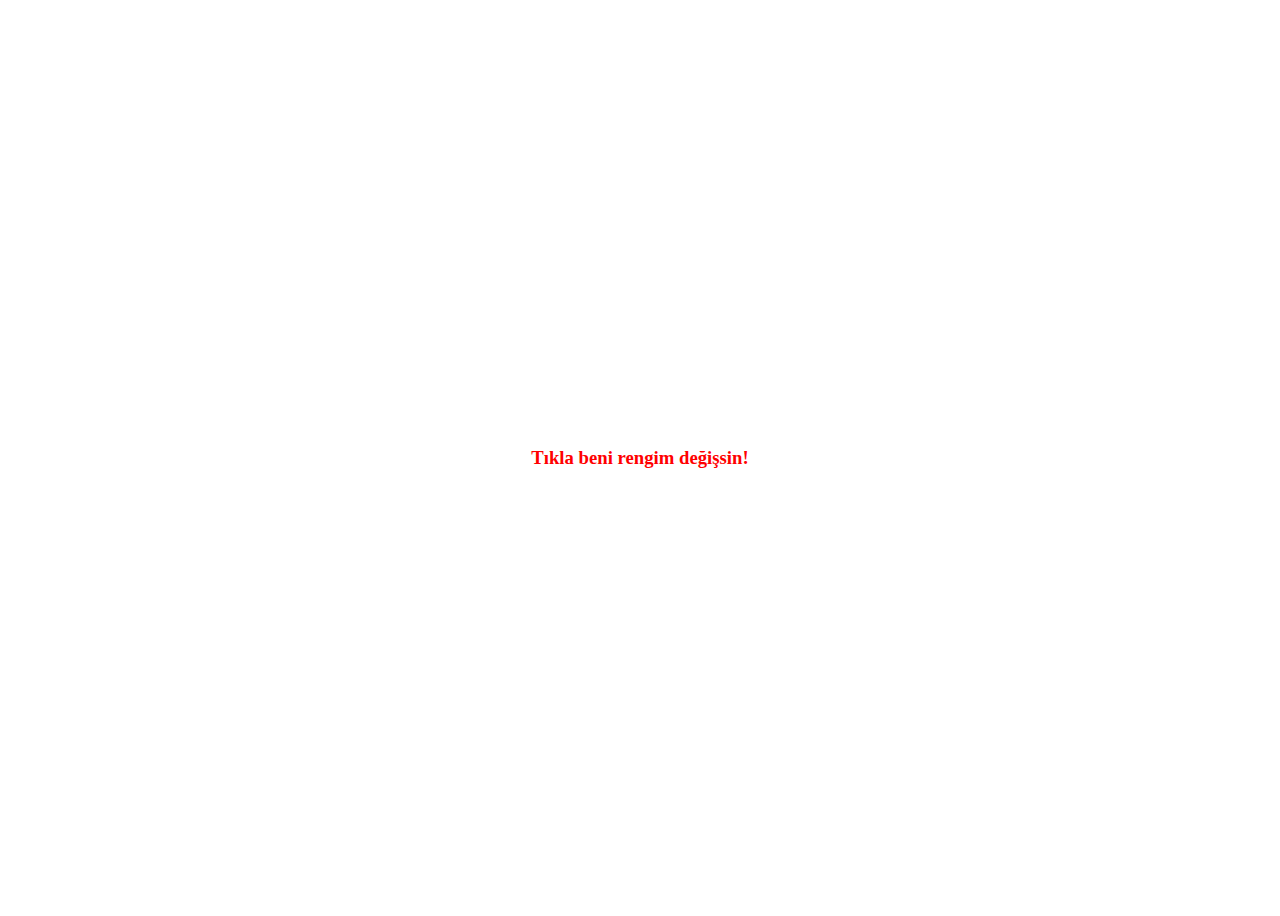
<file: index.html>
<!DOCTYPE html>
<html lang="en">
<head>
    <meta charset="UTF-8">
    <meta http-equiv="X-UA-Compatible" content="IE=edge">
    <meta name="viewport" content="width=device-width, initial-scale=1.0">
    <title>JavaScript İlk Örnek</title>
    <link rel="stylesheet" href="style.css">
</head>
<body onload="alert('Sayfamıza Hoşgeldiniz');">
    <h3 id="baslik" onclick="renkDegistir();">Tıkla beni rengim değişsin!</h3>
    <script src="script.js"></script>
</body>
</html>
</file>
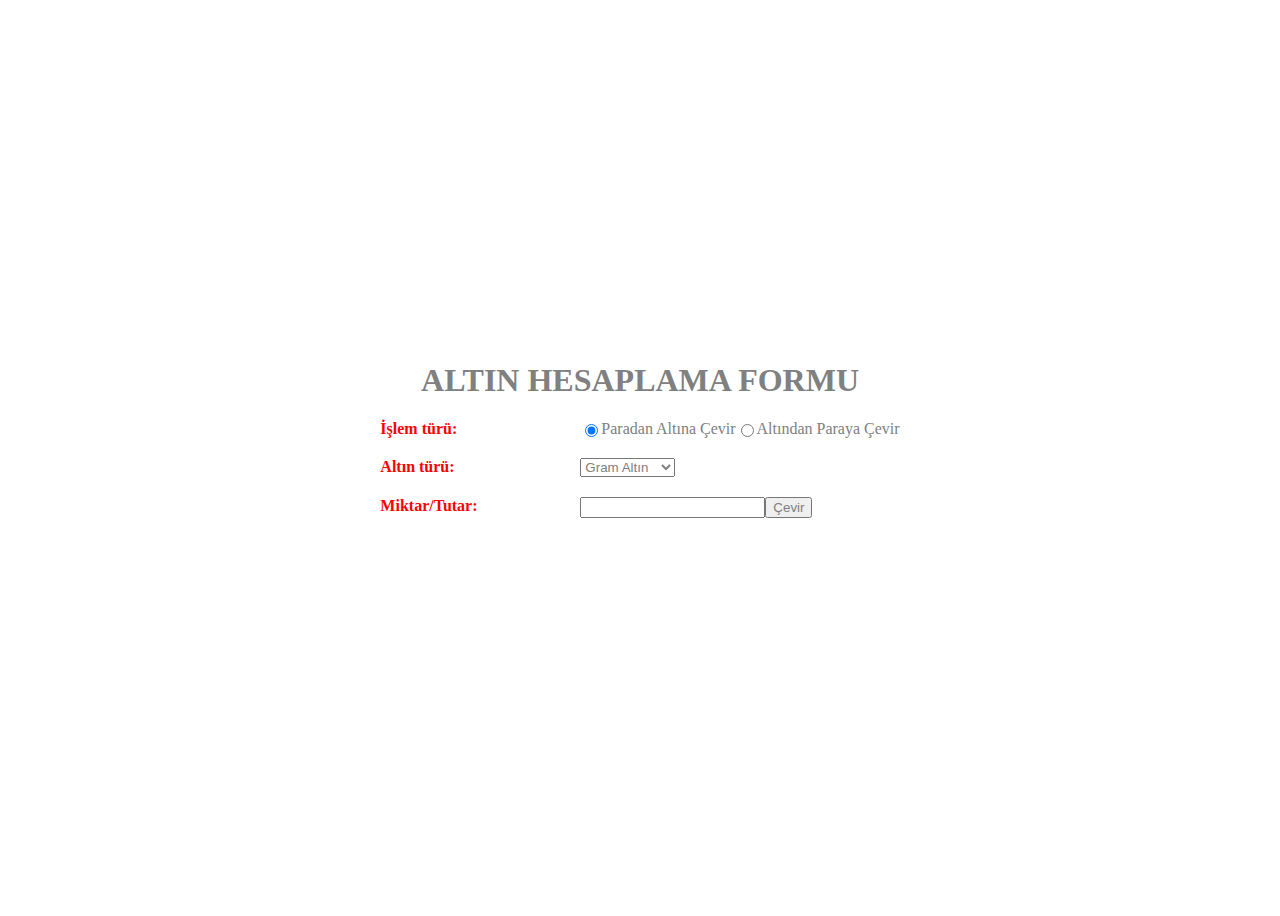
<file: altin.html>
<!DOCTYPE html>
<html lang="en">
<head>
    <meta charset="UTF-8">
    <meta http-equiv="X-UA-Compatible" content="IE=edge">
    <meta name="viewport" content="width=device-width, initial-scale=1.0">
    <title>Altın Hesaplama Formu</title>
    <link rel="stylesheet" href="style.css">
</head>
<body>
    <h1 id="baslik">ALTIN HESAPLAMA FORMU</h1>
    <form action="#" id="altinHesaplama">
        <div id="grup1">
            <span class="aciklama">İşlem türü:</span>
            <input type="radio" name="ceviriTuru" id="radioToAltin" value="paradanAltina" checked>
            <label for="radioToAltin">Paradan Altına Çevir</label>
            <input type="radio" name="ceviriTuru" id="radioToPara" value="altindanParaya">
            <label for="radioToPara">Altından Paraya Çevir</label>
        </div>
        <div id="grup2">
        <span class="aciklama">Altın türü:</span>
            <select name="" id="slctAltinTuru">
                <option value="gram">Gram Altın</option>
                <option value="ceyrek">Çeyrek Altın</option>
                <option value="yarim">Yarım Altın</option>
                <option value="tam">Tam Altın</option>
            </select>
        </div>
        <div id="grup3">
            <span class="aciklama">Miktar/Tutar:</span>
            <input type="text" id="txtMiktarTutar">
            <input type="button" id="btnCevir" value="Çevir" onclick="altinDonustur();">
        </div>
    </form>
    <h3 id="sonuc"></h3>

    <script src="script.js"></script>
</body>
</html>
</file>
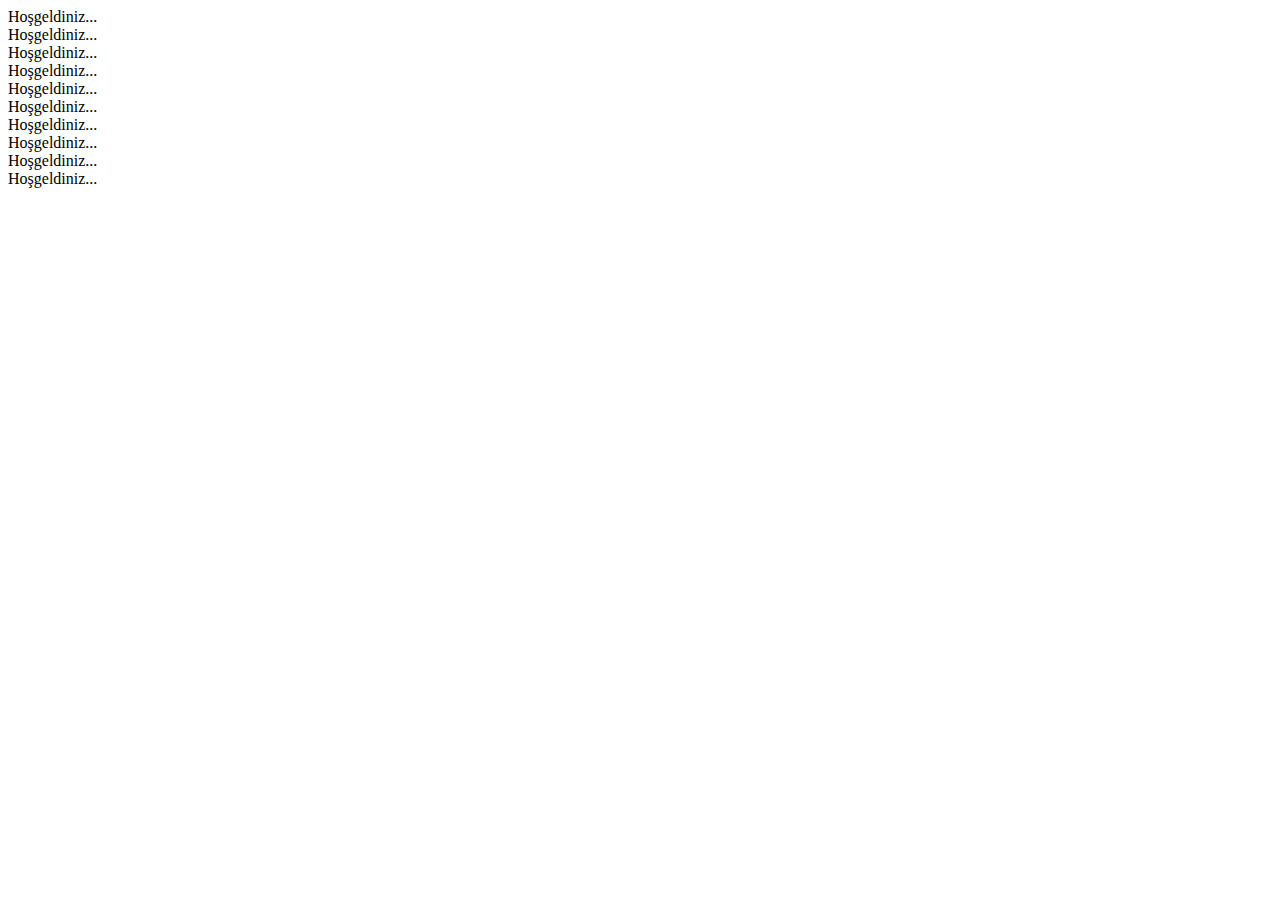
<file: dongu.html>
<!DOCTYPE html>
<html lang="en">
<head>
    <meta charset="UTF-8">
    <meta http-equiv="X-UA-Compatible" content="IE=edge">
    <meta name="viewport" content="width=device-width, initial-scale=1.0">
    <title>Document</title>
</head>
<body onload="merhaba();">
    

    <script src="script.js"></script>
</body>
</html>
</file>
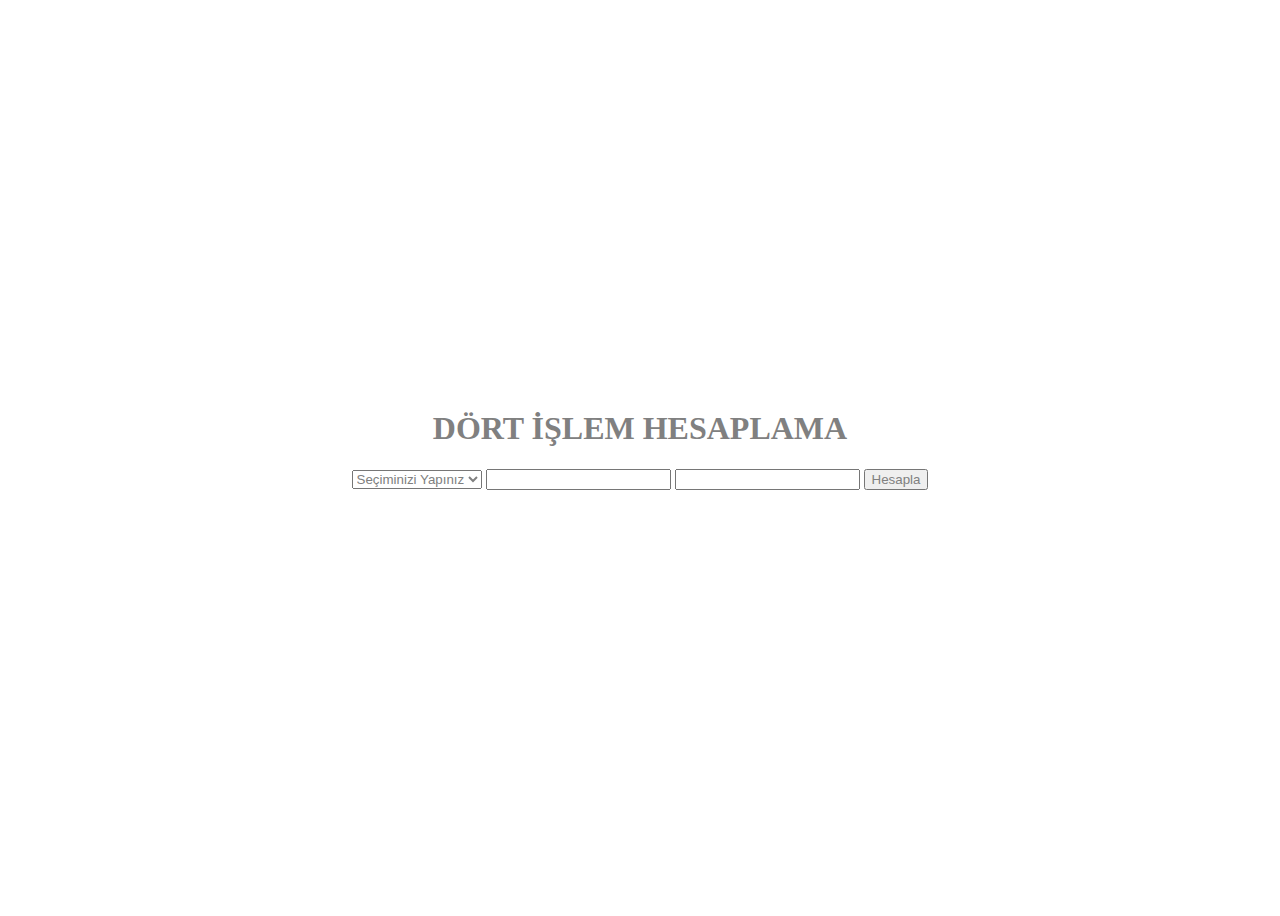
<file: dortislem.html>
<!DOCTYPE html>
<html lang="en">
<head>
    <meta charset="UTF-8">
    <meta http-equiv="X-UA-Compatible" content="IE=edge">
    <meta name="viewport" content="width=device-width, initial-scale=1.0">
    <title>Dört İşlem Hesaplama Formu</title>
    <link rel="stylesheet" href="style.css">
</head>
<body>
    <h1 id="baslik">DÖRT İŞLEM HESAPLAMA</h1>
    <form action="#">
        <select name="islemler" id="islemler">
            <option value="#">Seçiminizi Yapınız</option>
            <option value="+">Toplama</option>
            <option value="-">Çıkarma</option>
            <option value="*">Çarpma</option>
            <option value="/">Bölme</option>
        </select>
        <input type="text" id="txtSayi1">
        <input type="text" id="txtSayi2">
        <input type="button" value="Hesapla" id="btnHesapla" onclick="dortislem();">

    </form>
    <h3 id="sonuc"></h3>
    <script src="script.js"></script>
</body>
</html>
</file>
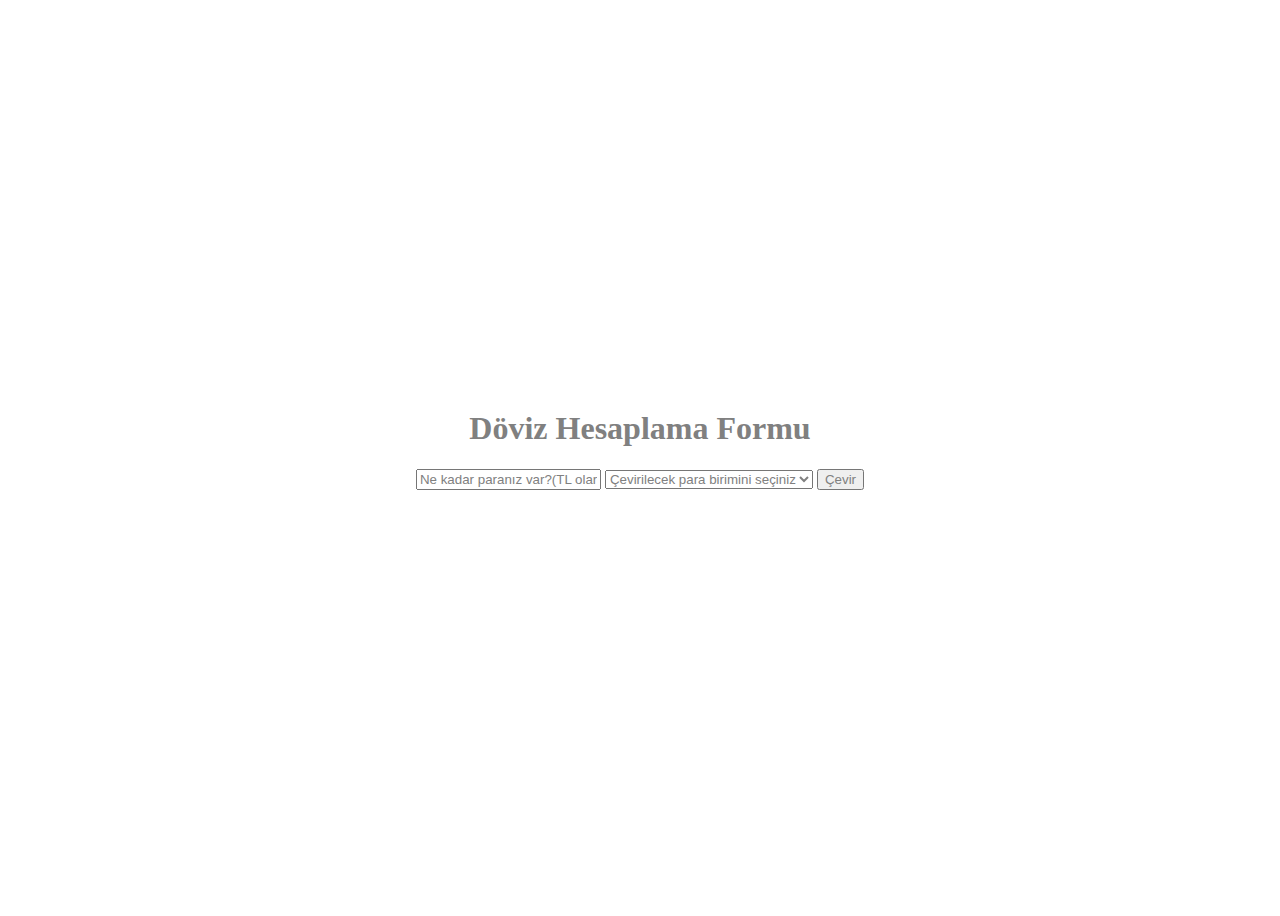
<file: doviz.html>
<!DOCTYPE html>
<html lang="en">
<head>
    <meta charset="UTF-8">
    <meta http-equiv="X-UA-Compatible" content="IE=edge">
    <meta name="viewport" content="width=device-width, initial-scale=1.0">
    <title>Döviz Hesaplama Formu</title>
    <link rel="stylesheet" href="style.css">
</head>
<body>
    <h1 id="baslik">Döviz Hesaplama Formu</h1>
    <form action="#">
        <input type="text" id="txtPara" value="Ne kadar paranız var?(TL olarak giriniz)" onfocus="this.value=' '">
        <select name="slctDoviz" id="slctDoviz">
            <option value="#">Çevirilecek para birimini seçiniz</option>
            <option value="$">USD-Dolar</option>
            <option value="E">EU-Euro</option>
        </select>
        <input type="button" value="Çevir" id="btnCevir" onclick="cevir();">
    </form>
    <h3 id="sonuc"></h3>
    <script src="script.js"></script>
</body>
</html>
</file>
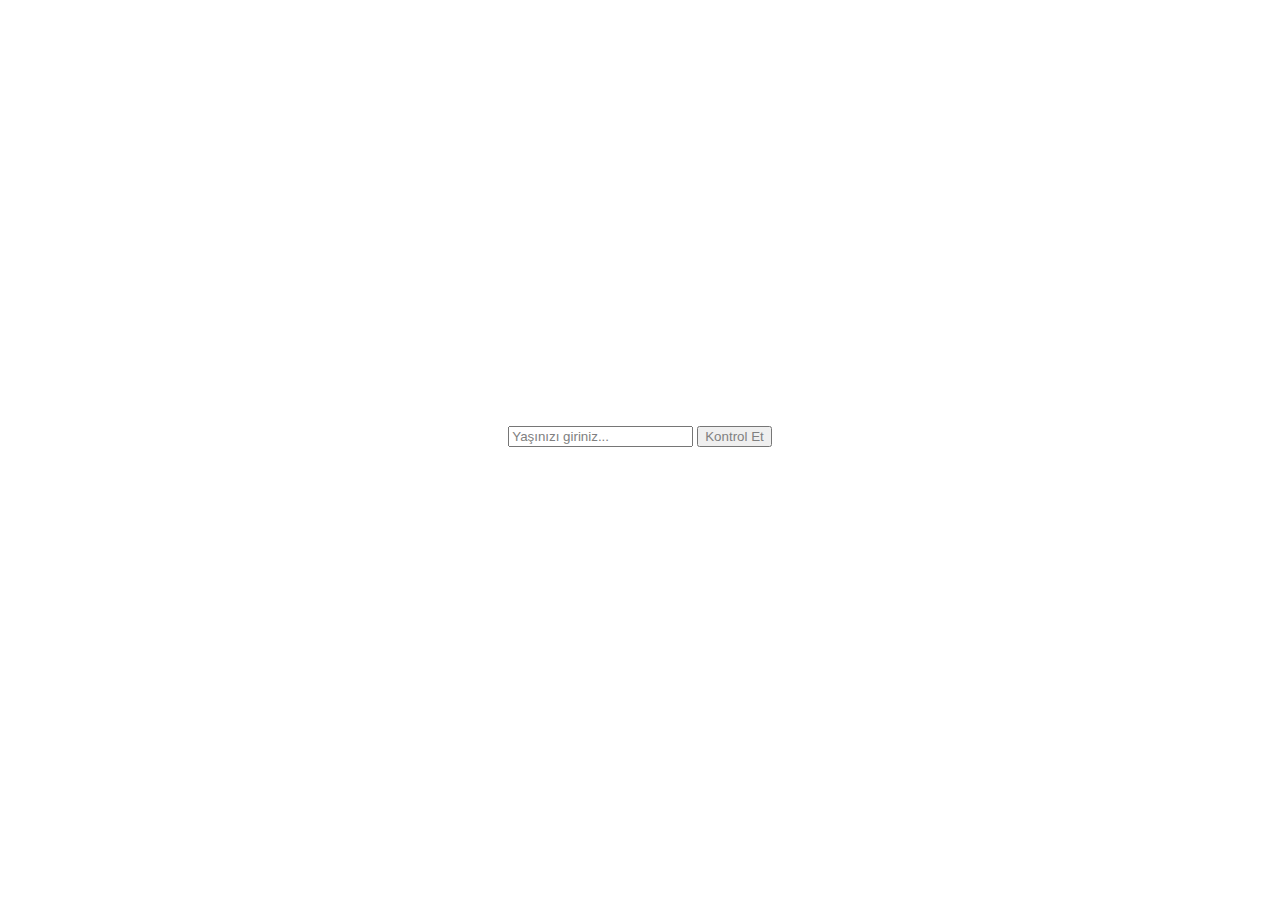
<file: form.html>
<!DOCTYPE html>
<html lang="en">
<head>
    <meta charset="UTF-8">
    <meta http-equiv="X-UA-Compatible" content="IE=edge">
    <meta name="viewport" content="width=device-width, initial-scale=1.0">
    <link rel="stylesheet" href="style.css">
    <title>Document</title>
</head>
<body>
    <form action="#">
        <input type="text" id="txtYas" value="Yaşınızı giriniz..." onfocus="this.value='';">
        <input type="button" id="btnYasKontrol" value="Kontrol Et" onclick="yasKontrol();">
    </form>
    <h4 id="sonuc"></h4>

    <script src="script.js"></script>
</body>
</html>
</file>
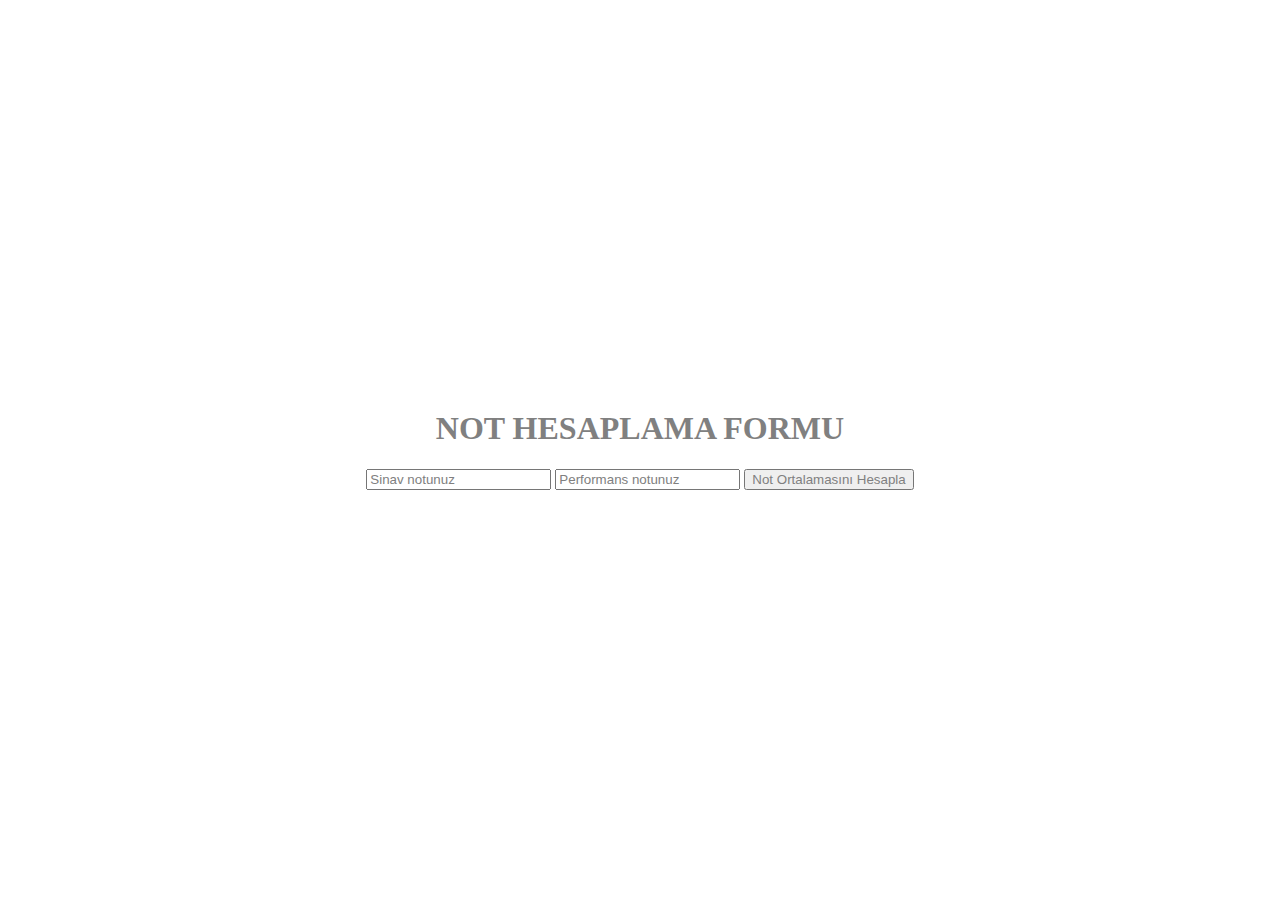
<file: notlar.html>
<!DOCTYPE html>
<html lang="en">
<head>
    <meta charset="UTF-8">
    <meta http-equiv="X-UA-Compatible" content="IE=edge">
    <meta name="viewport" content="width=device-width, initial-scale=1.0">
    <title>Not Hesaplama Formu</title>
    <link rel="stylesheet" href="style.css">
</head>
<body>
    <h1>NOT HESAPLAMA FORMU</h1>
    <form action="#" id="formNotlar">
        <input type="text" name="txtSinav" value="Sinav notunuz" id="txtSinav" onfocus="this.value=''">
        <input type="text" name="txtPerformans" value="Performans notunuz" id="txtPerformans" onfocus="this.value=''">
        <input type="button" value="Not Ortalamasını Hesapla" id="btnHesapla" onclick="hesapla();">
    </form>
    <h3 id="sonuc"></h3>
    <script src="script.js"></script>
</body>
</html>
</file>
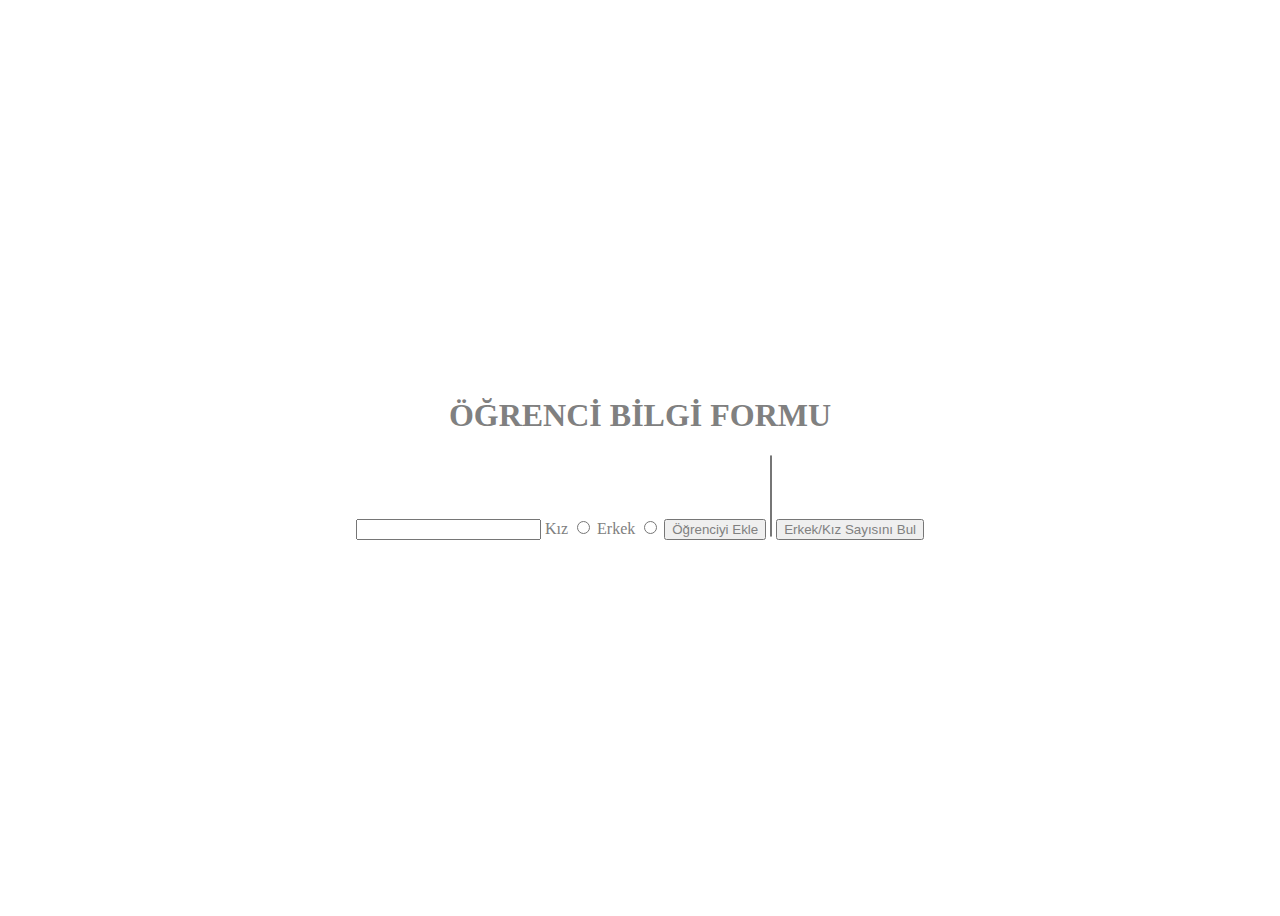
<file: ogrenciler.html>
<!DOCTYPE html>
<html>
<head>
    <meta charset='utf-8'>
    <meta http-equiv='X-UA-Compatible' content='IE=edge'>
    <title>Öğrenci Bilgi Formu</title>
    <meta name='viewport' content='width=device-width, initial-scale=1'>
    <link rel='stylesheet' type='text/css' media='screen' href='style.css'>
    
</head>
<body>
    <h1 id="baslik">ÖĞRENCİ BİLGİ FORMU</h1>
    <form action="" id="ogrenci">
        <input type="text" id="txtOgrenciAdSoyad">
        <label for="secenekKiz">Kız</label>
        <input type="radio" name="cinsiyet" id="secenekKiz" value="K">
        <label for="secenekErkek">Erkek</label>
        <input type="radio" name="cinsiyet" id="secenekErkek" value="E">
        <input type="button" value="Öğrenciyi Ekle" onclick="ogrenciEkle();">
        <select name="" id="ogrenciler" size="5"></select>
        <input type="button" value="Erkek/Kız Sayısını Bul" onclick="cinsiyetSay();">
    </form>
    
    <script src='script.js'></script>
</body>
</html>
</file>
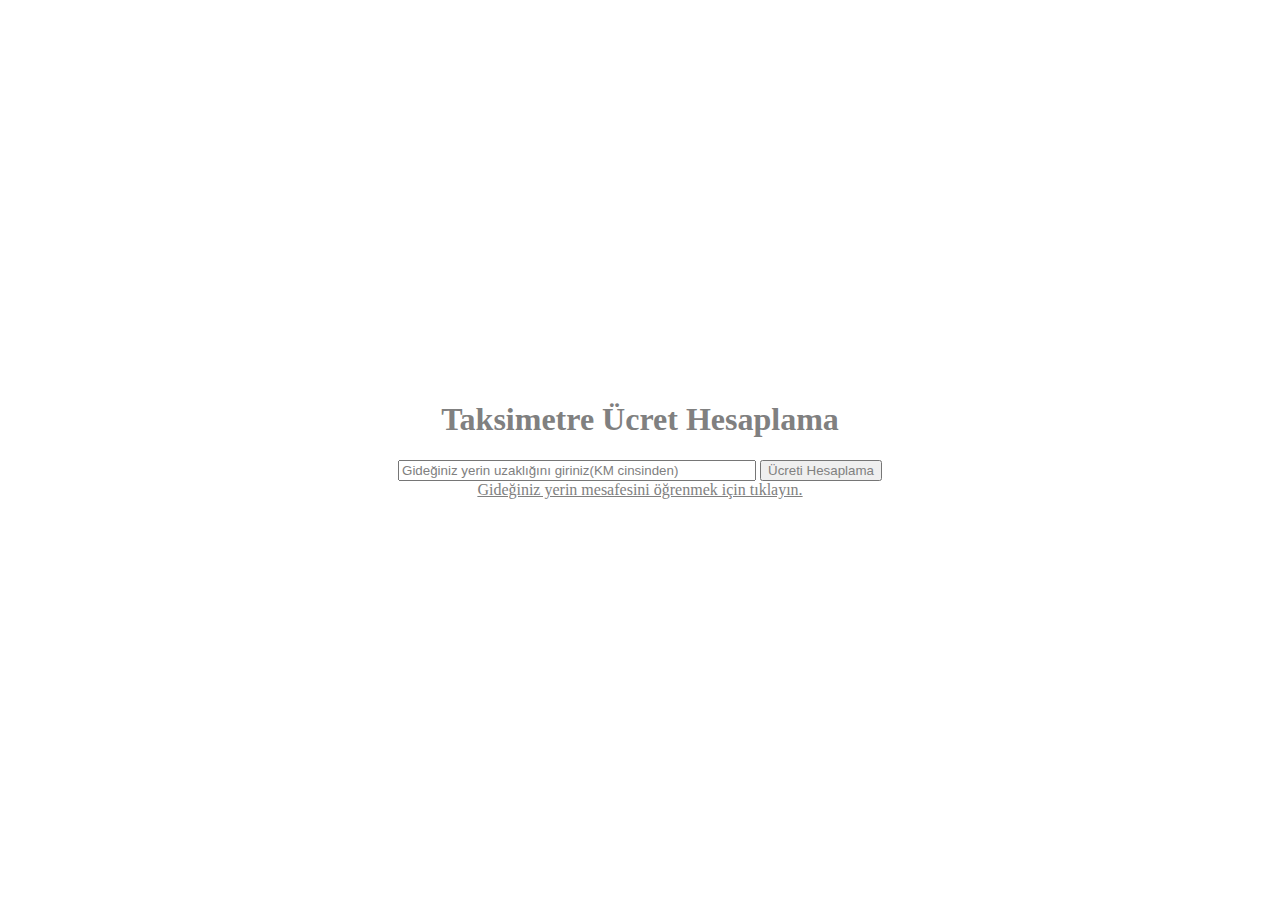
<file: taksi.html>
<!DOCTYPE html>
<html lang="en">
<head>
    <meta charset="UTF-8">
    <meta http-equiv="X-UA-Compatible" content="IE=edge">
    <meta name="viewport" content="width=device-width, initial-scale=1.0">
    <title>Taksimetre Ücret Hesaplama</title>
    <link rel="stylesheet" href="style.css">
</head>
<body>
    <h1 id="baslik">Taksimetre Ücret Hesaplama</h1>
    <form action="#" id="formTaksi">
        <input type="text" id="txtMesafe" value="Gideğiniz yerin uzaklığını giriniz(KM cinsinden)" onfocus="this.value=' '">
        <input type="button" value="Ücreti Hesaplama" id="btnHesapla" onclick="taksimetre();">
    </form>
    <a href="#" class="bilgilendirme">Gideğiniz yerin mesafesini öğrenmek için tıklayın.</a>
    <h3 id="sonuc"></h3>
    <script src="script.js"></script>
</body>
</html>
</file>
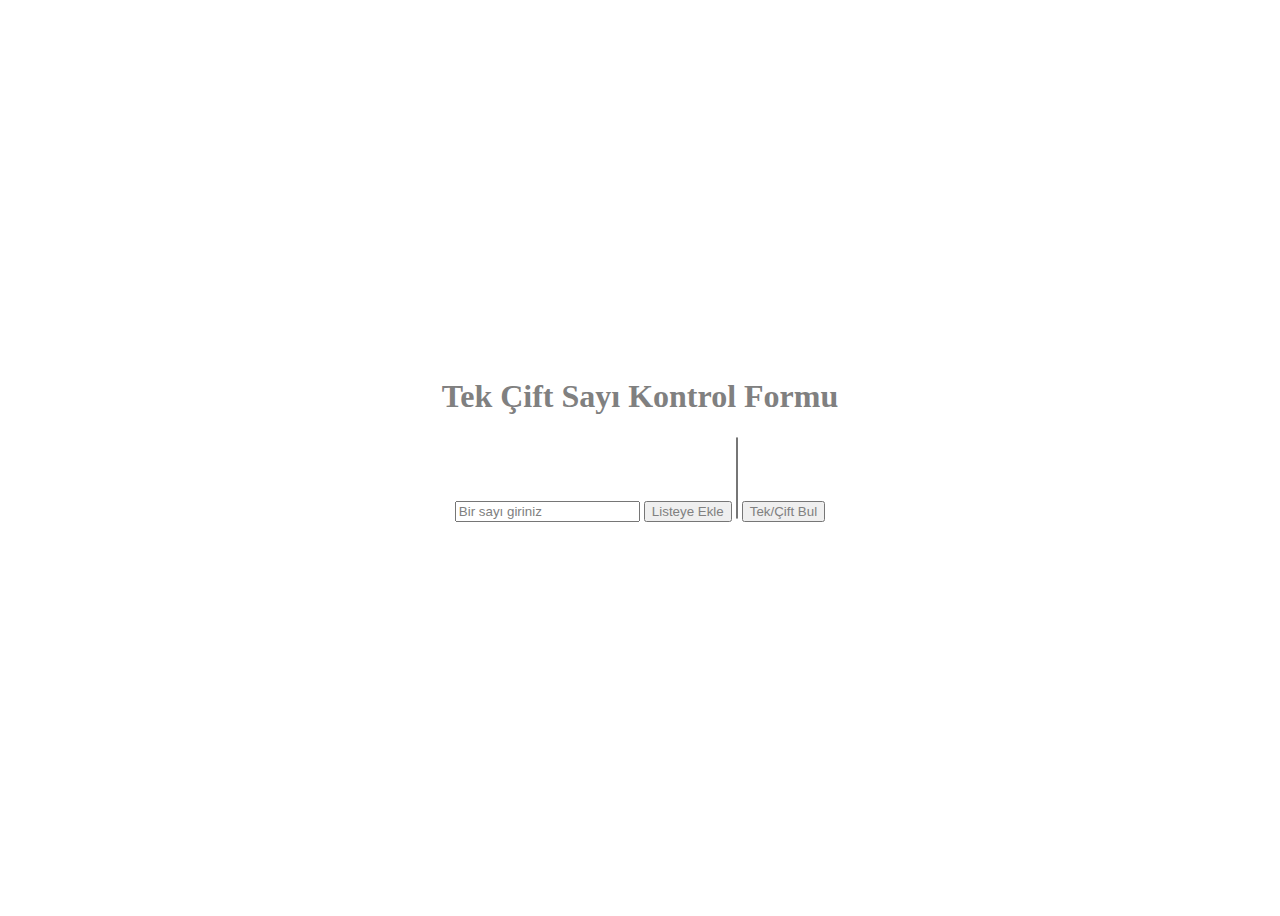
<file: tekcift.html>
<!DOCTYPE html>
<html lang="en">
<head>
  <meta charset="UTF-8">
  <meta name="viewport" content="width=device-width, initial-scale=1.0">
  <title>Tek Çift Sayı Kontrol</title>
  <link rel="stylesheet" href="style.css">
</head>
<body>
  <h1 id="baslik">Tek Çift Sayı Kontrol Formu</h1>
  <form action="#" id="formTekCift">
    <input type="text" name="txtSayi" id="txtSayi" value="Bir sayı giriniz" onfocus="this.value=''">
    <input type="button" value="Listeye Ekle" id="btnEkle" onclick="listeyeEkle();">

    <select name="" id="sayilar" size="5"></select>

    <input type="button" value="Tek/Çift Bul" id="btnBul" onclick="tekCiftSay();">
  </form>
  <h3 id="sonuc"></h3>

  <script src="script.js"></script>
</body>
</html>
</file>
<file: style.css>
html{
    color: black;
}
*{
    color: grey;
}
h3{
    color: red;
}

body{
    display: flex;
    flex-direction: column;
    height: 100vh;
    justify-content: center;
    align-items: center;
}

#txtMesafe{
    width: 350px;
}

form > div{
    display: flex;
    margin-bottom: 20px;
}

.aciklama{
    flex: 0 0 200px;
    color: red;
    font-weight: bold;
}
</file>
